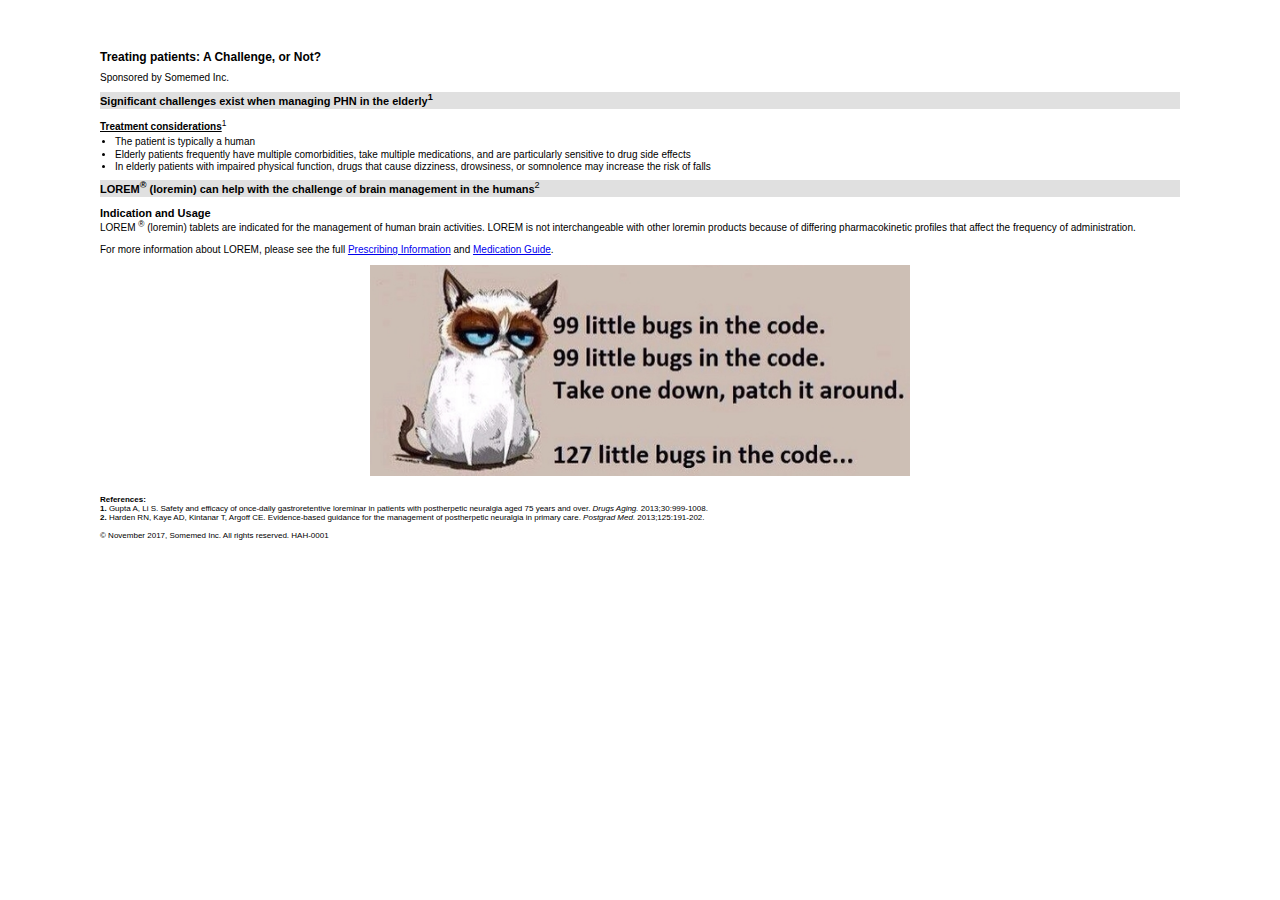
<file: index.html>
<!DOCTYPE html>
<html>

<head>
    <meta charset="UTF-8">
    <meta name="viewport" content="width=device-width,initial-scale=1">
    <title>Doximity</title>
    <link rel="stylesheet" href="./style.css" type="text/css">
</head>

<body class="rootfontbody10">
    <h1 class="bold font12">Treating patients: A Challenge, or Not?</h1>
    <span>Sponsored by Somemed Inc.</span>

    <h2 class="background-bar-grey pdgbtm2px font11 bold"> <span class=""> Significant challenges exist when managing PHN in the elderly</span><sup>1</sup></h2>

    <span class="font10 underline bold">Treatment considerations</span><sup >1</sup>
    <ul>
        <li>The patient is typically a human</li>
        <li>Elderly patients frequently have multiple comorbidities, take multiple medications, and are particularly sensitive to drug side effects</li>
        <li>In elderly patients with impaired physical function, drugs that cause dizziness, drowsiness, or somnolence may increase the risk of falls</li>
    </ul>
    <h2 class="font11 bold background-bar-grey mrgntop0 pdgbtm2px"> <span> LOREM<sup>®</sup> (loremin) can help with the challenge of brain management in the humans<sup class="font-weight-initial">2</sup> </span></h2>
    <p>
        <span class="font11 bold">Indication and Usage</span>
        <br/> LOREM
        <sup>®</sup> (loremin) tablets are indicated for the management of human brain activities. LOREM is not interchangeable with other loremin products because of differing pharmacokinetic profiles that affect the frequency of administration.
        <br/>
        <br/> For more information about LOREM, please see the full <a href="http://www.nytimes.com/2014/11/18/science/monarchs-may-be-loved-to-death.html?ref=science"> Prescribing Information</a> and <a href="http://artsbeat.blogs.nytimes.com/2014/11/23/homeland-recap-was-saul-heroic-or-something-else/?ref=arts">Medication Guide</a>.
    </p>
    <div>
        <img src="catimg.png">
    </div>
    <br/>
    <p class="font8">
        <span class="bold">References: </span>
        <br/>
        <span class="bold">1.</span> Gupta A, Li S. Safety and efficacy of once-daily gastroretentive loreminar in patients with postherpetic neuralgia aged 75 years and over. <span class="italics">Drugs Aging.</span> 2013;30:999-1008.
        <br/>
        <span class="bold">2.</span> Harden RN, Kaye AD, Kintanar T, Argoff CE. Evidence-based guidance for the management of postherpetic neuralgia in primary care. <span class="italics">Postgrad Med.</span> 2013;125:191-202.
        <br/>
        <br/> © November 2017, Somemed Inc. All rights reserved. HAH-0001
    </p>
</body>

</html>
</file>
<file: style.css>
/* reusable classes */
.font8{
font-size: .8em;
}
.rootfontbody10{
font-size: 10px;
}
.font11{
  font-size: 1.1em;
}
.font12{
  font-size: 1.2em;
}
.bold{
  font-weight: bold;
}
.italics{
  font-style:italic;
}
.underline{
  text-decoration: underline;
}
.background-bar-grey{
background-color:#e0e0e0;
}
.mrgntop0{
  margin-top:0em;
}
.pdgbtm2px{
  padding-bottom: .2em;
}
.font-weight-initial{
  font-weight: initial;
}
/* element modifications */
body{
   font-family: Cambria, arial, serif;
   margin: 5em 10em;
}
li{
  padding-bottom: .25em;
  line-height: 1em;
}
ul{
  -webkit-margin-before: 0.5em;
  -webkit-padding-start: 1.5em;
  margin-bottom: .5em;
}
img{
  display:block;
  margin: 0 auto;
  width:50%;
}
/* responsive */
@media (max-width: 767px) {
body{
  margin: 5em 1em;
}
 }
</file>
